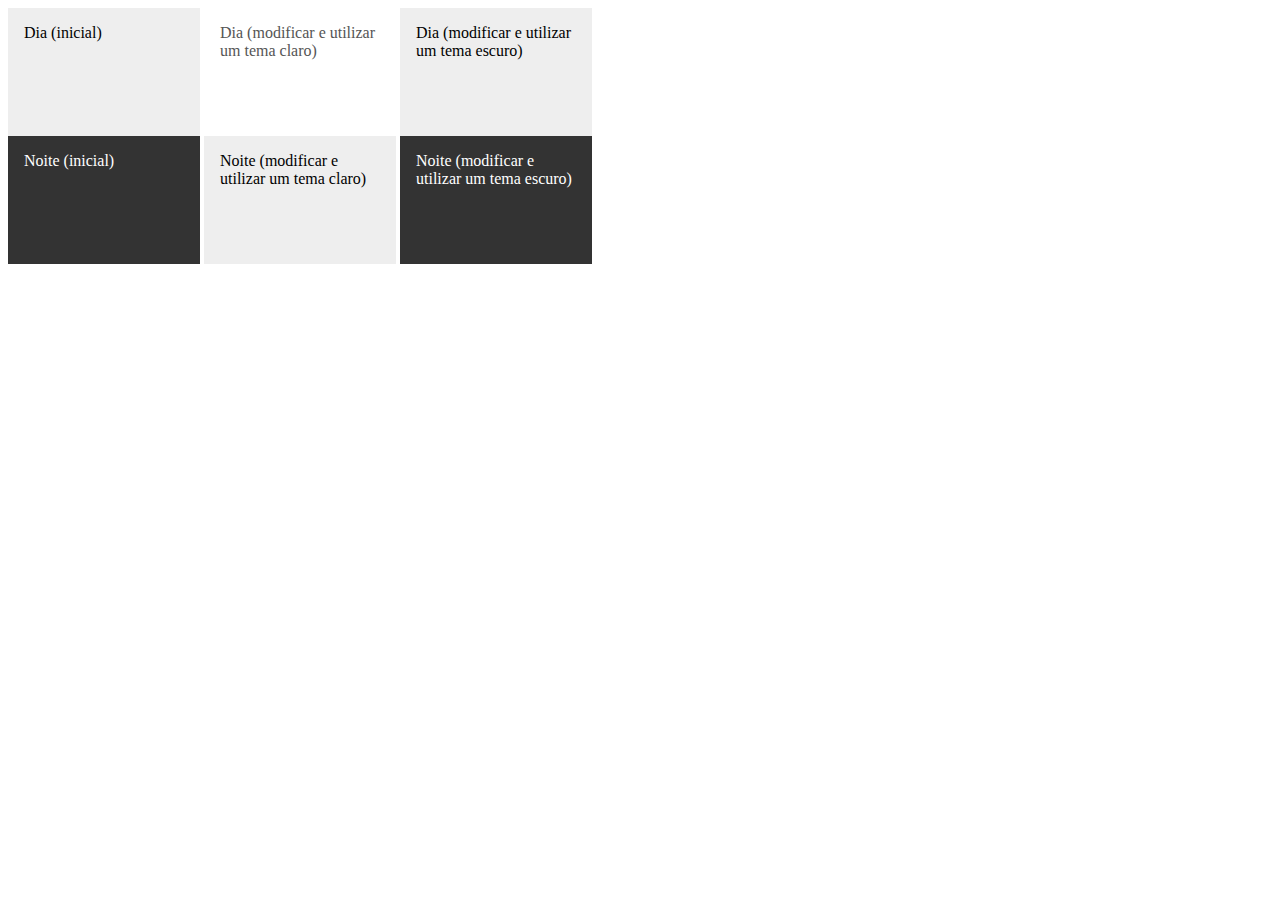
<file: home.html>
<!DOCTYPE html>
<html lang="en">
  <head>
    <meta charset="UTF-8" />
    <meta name="viewport" content="width=device-width, initial-scale=1.0" />
    <title>Document</title>

    <style>
      .day {
        background: #eee;
        color: black;
      }
      .night {
        background: #333;
        color: white;
      }

      @media (prefers-color-scheme: dark) {
        .day.dark-scheme {
          background: #333;
          color: white;
        }
        .night.dark-scheme {
          background: black;
          color: #ddd;
        }
      }

      @media (prefers-color-scheme: light) {
        .day.light-scheme {
          background: white;
          color: #555;
        }
        .night.light-scheme {
          background: #eee;
          color: black;
        }
      }

      .day,
      .night {
        display: inline-block;
        padding: 1em;
        width: 10em;
        height: 6em;
        vertical-align: middle;
      }
    </style>
  </head>
  <body>
    <div class="day">Dia (inicial)</div>
    <div class="day light-scheme">Dia (modificar e utilizar um tema claro)</div>
    <div class="day dark-scheme">Dia (modificar e utilizar um tema escuro)</div>
    <br />

    <div class="night">Noite (inicial)</div>
    <div class="night light-scheme">
      Noite (modificar e utilizar um tema claro)
    </div>
    <div class="night dark-scheme">
      Noite (modificar e utilizar um tema escuro)
    </div>
  </body>
</html>
</file>
